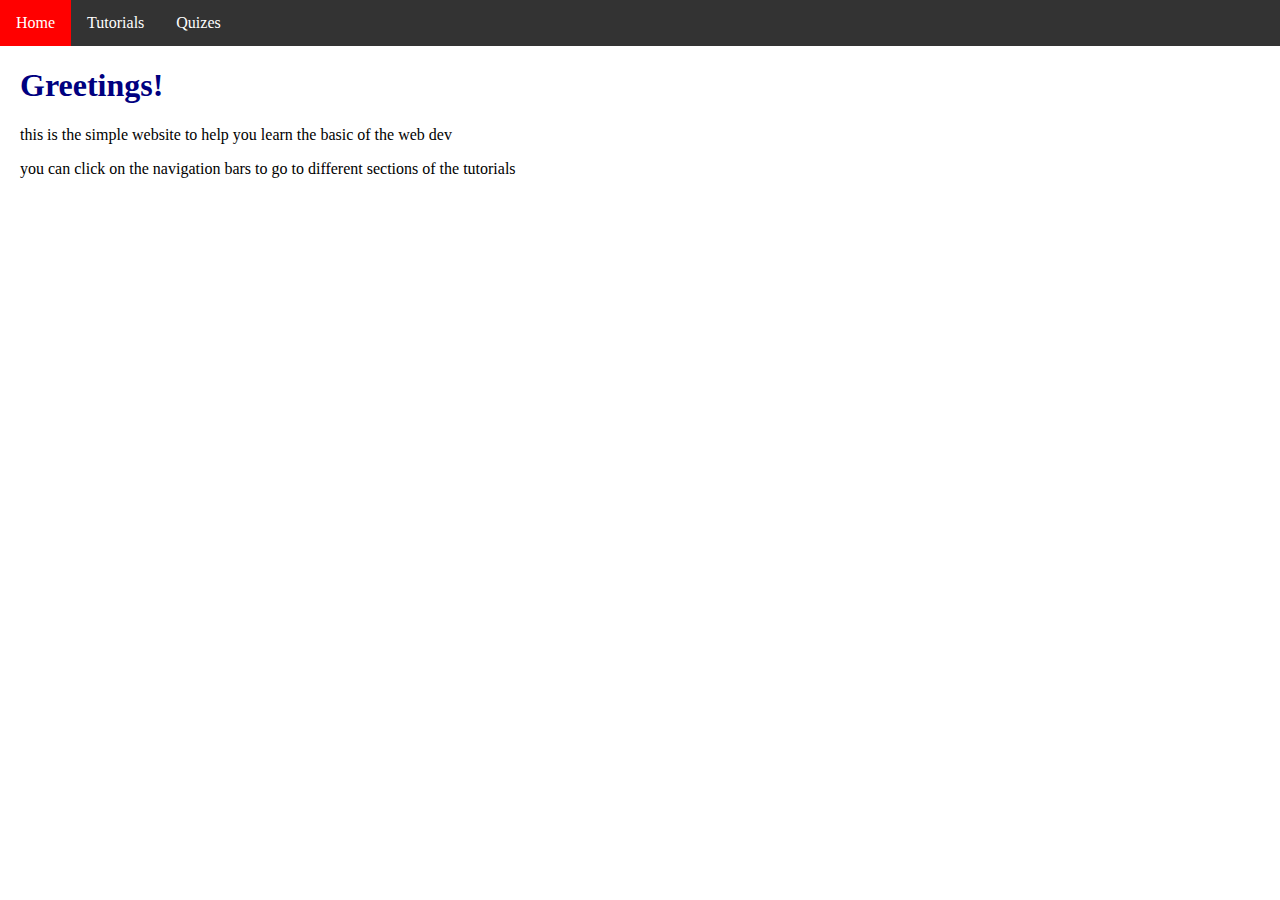
<file: TMA 1/part2/index.html>
<!DOCTYPE html>

<html>
    <head>
        <title>Assignment1 part 2</title>
        <link rel="stylesheet" type="text/css" href="../shared/mystyle.css">
    </head>

    <body>
        <div class="navbar">
          <a href="index.html">Home</a>
          <div class="dropdown">
              <button class="dropbtn">Tutorials
                  <i class="fa fa-caret-down"></i>
              </button>
              <div class="dropdown-content">
                  <a href="t1.html">Unit 1</a>
                  <a href="t2.html">Unit 2</a>
                  <a href="t3.html">Unit 3</a>
              </div>
          </div>
          <div class="dropdown">
                <button class="dropbtn">Quizes
                    <i class="fa fa-caret-down"></i>
                </button>
                <div class="dropdown-content">
                    <a href="q1.html">Quiz 1</a>
                    <a href="q2.html">Quiz 2</a>
                    <a href="q3.html">Quiz 3</a>
                </div>
            </div>
        </div>
        <h1>Greetings!</h1>
        <p>this is the simple website to help you learn the basic of the web dev</p>
        <p>you can click on the navigation bars to go to different sections of the tutorials</p>


    </body>
</html>
</file>
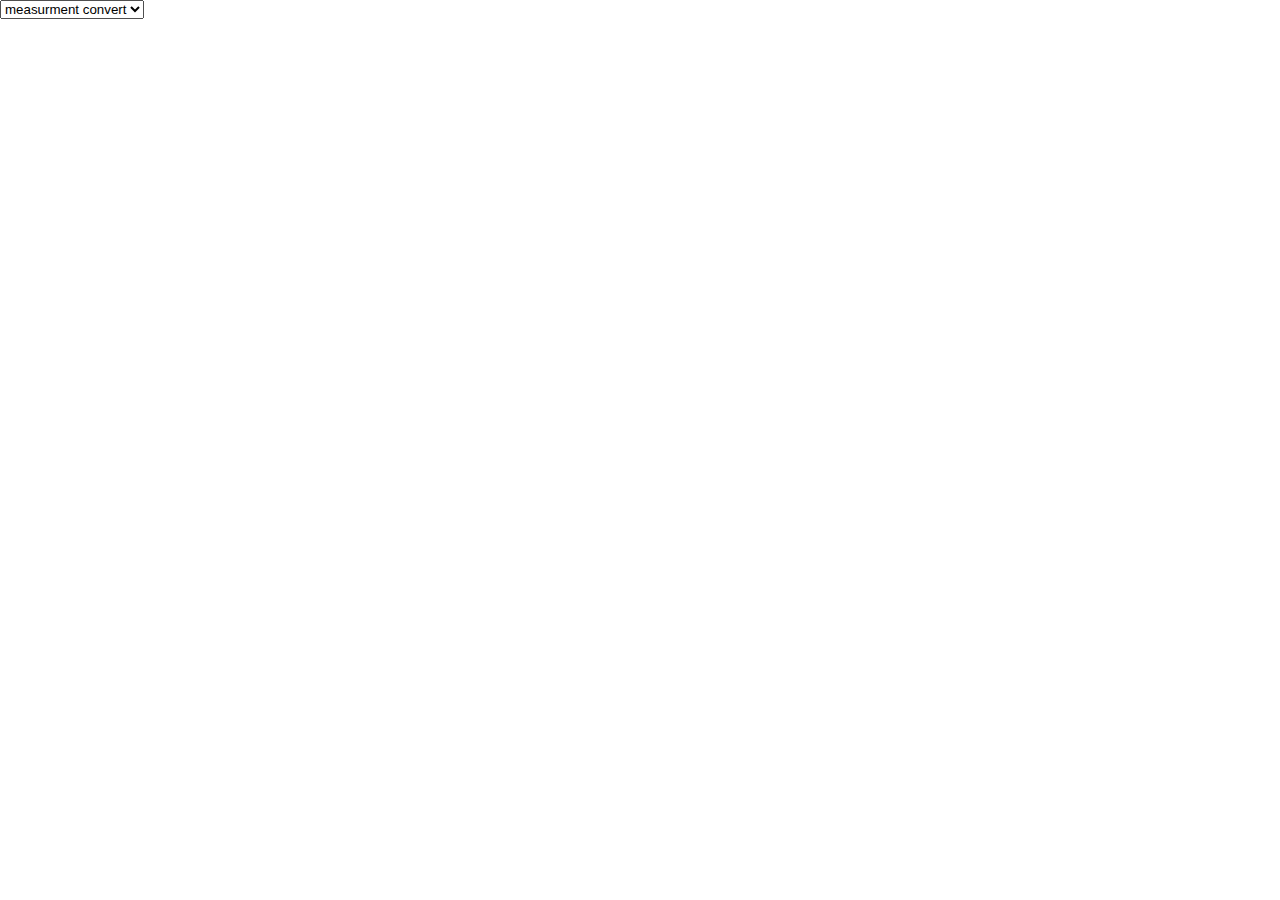
<file: TMA 1/part4/index.html>
<!DOCTYPE html>

<html>
    <head>
        <title>Part 4</title>
        <link rel="stylesheet" type="text/css" href="../shared/mystyle.css">
    </head>

    <body>
        <div id="wrapper">

            <form name="tool_choice">
              <span>
                <select class="select-property"  size=1 onChange="updateTool(this)">
                    <option>measurment convert</option>
                    <option>mortage calculator</option>
                </select>
              </span>
            </form>

            <div id="measure" class="converter-wrapper" style="display: none">
              <h1>ENGINEERING <br>UNIT CONVERTER</h1>

              <form name="property_form">
                <span>
                  <select class="select-property" name="the_menu" size=1 onChange="UpdateUnitMenu(this, document.form_A.unit_menu); UpdateUnitMenu(this, document.form_B.unit_menu)">
                  </select>
                </span>
              </form>

              <div class="converter-side-a">
                <form name="form_A" onSubmit="return false">
                  <input type="text" class="numbersonly" name="unit_input" maxlength="20" value="0" onKeyUp="CalculateUnit(document.form_A, document.form_B)">
                  <span>
                    <select name="unit_menu" onChange="CalculateUnit(document.form_B, document.form_A)">
                    </select>
                  </span>
                </form>
              </div> <!-- /converter-side-a -->

             <div class="converter-equals">
               <p>=</p>
             </div> <!-- /converter-side-a -->

              <div class="converter-side-b">
                <form name="form_B" onSubmit="return false">
                  <input type="text" class="numbersonly" name="unit_input" maxlength="20" value="0" onkeyup="CalculateUnit(document.form_B, document.form_A)">
                  <span>
                    <select name="unit_menu" onChange="CalculateUnit(document.form_A, document.form_B)">
                    </select>
                  </span>
                </form>
              </div> <!-- /converter-side-b -->
            </div><!-- /converter-wrapper -->
            <div id="mortage" style="display: none">
            </div>
        </div>
        <script src="../shared/myscripts.js"></script>
        <script src="../shared/part4.js"></script>
        <script src="../shared/measure.js"></script>
    </body>
</html>
</file>
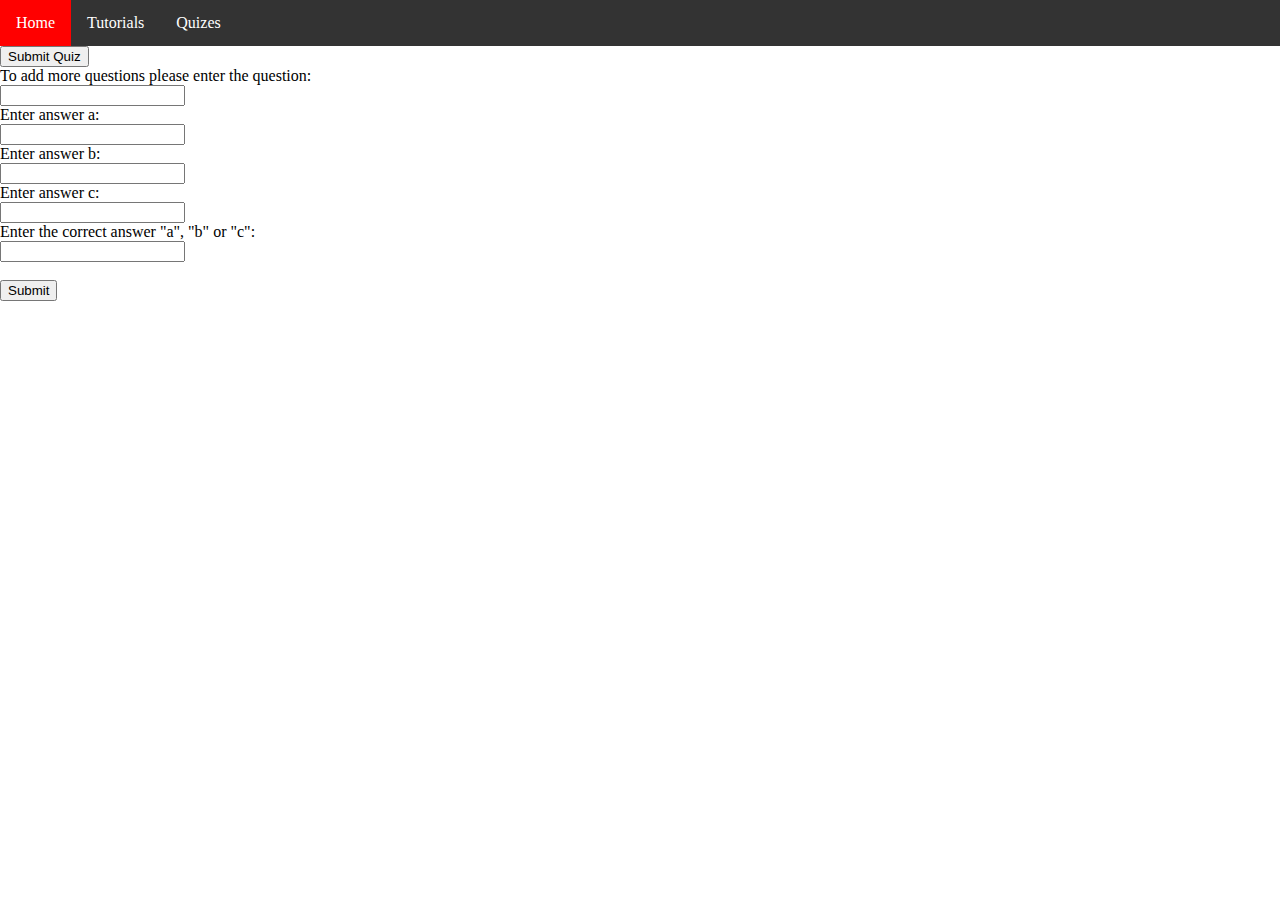
<file: TMA 1/part2/q1.html>
<!DOCTYPE html>

<html>
    <head>
        <title>Quiz 1</title>
        <link rel="stylesheet" type="text/css" href="../shared/mystyle.css">
    </head>

    <body>
        <div class="navbar">
          <a href="index.html">Home</a>
          <div class="dropdown">
              <button class="dropbtn">Tutorials
                  <i class="fa fa-caret-down"></i>
              </button>
              <div class="dropdown-content">
                  <a href="t1.html">Unit 1</a>
                  <a href="t2.html">Unit 2</a>
                  <a href="t3.html">Unit 3</a>
              </div>
          </div>
          <div class="dropdown">
                <button class="dropbtn">Quizes
                    <i class="fa fa-caret-down"></i>
                </button>
                <div class="dropdown-content">
                    <a href="q1.html">Quiz 1</a>
                    <a href="q2.html">Quiz 2</a>
                    <a href="q3.html">Quiz 3</a>
                </div>
            </div>
        </div>

        <div id="quiz"></div>
        <button id="submit">Submit Quiz</button>
        <div id="results"></div>

        <form id="form" onsubmit="return false;">
			To add more questions please enter the question: <br>
            <input type="text" id="question" /><br>
			Enter answer a: <br>
            <input type="text" id="answer_a" /><br>
			Enter answer b: <br>
            <input type="text" id="answer_b" /><br>
			Enter answer c: <br>
            <input type="text" id="answer_c" /><br>
			Enter the correct answer "a", "b" or "c": <br>
            <input type="text" id="correct_answer" /><br><br>
            <input type="submit" onclick="othername();" />
        </form>


        <script src="../shared/myscripts.js"></script>
        <script src="../shared/quiz1.js"></script>
    </body>
</html>
</file>
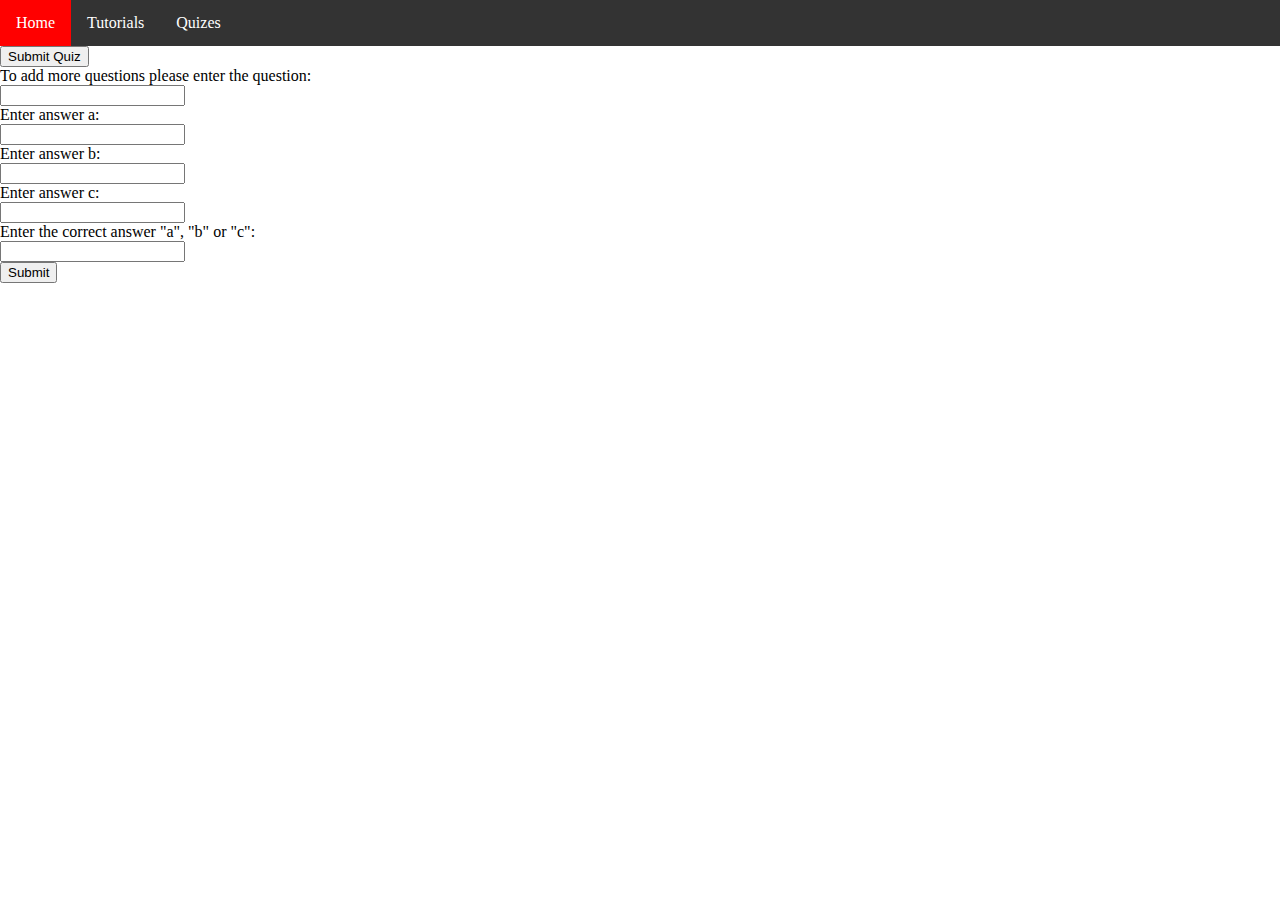
<file: TMA 1/part2/q2.html>
<!DOCTYPE html>

<html>
    <head>
        <title>Quiz 2</title>
        <link rel="stylesheet" type="text/css" href="../shared/mystyle.css">
    </head>

    <body>
        <div class="navbar">
          <a href="index.html">Home</a>
          <div class="dropdown">
              <button class="dropbtn">Tutorials
                  <i class="fa fa-caret-down"></i>
              </button>
              <div class="dropdown-content">
                  <a href="t1.html">Unit 1</a>
                  <a href="t2.html">Unit 2</a>
                  <a href="t3.html">Unit 3</a>
              </div>
          </div>
          <div class="dropdown">
                <button class="dropbtn">Quizes
                    <i class="fa fa-caret-down"></i>
                </button>
                <div class="dropdown-content">
                    <a href="q1.html">Quiz 1</a>
                    <a href="q2.html">Quiz 2</a>
                    <a href="q3.html">Quiz 3</a>
                </div>
            </div>
        </div>

        <div id="quiz"></div>
        <button id="submit">Submit Quiz</button>
        <div id="results"></div>

        <form id="form" onsubmit="return false;">
			To add more questions please enter the question: <br>
            <input type="text" id="question" /><br>
			Enter answer a: <br>
            <input type="text" id="answer_a" /><br>
			Enter answer b: <br>
            <input type="text" id="answer_b" /><br>
			Enter answer c: <br>
            <input type="text" id="answer_c" /><br>
			Enter the correct answer "a", "b" or "c": <br>
            <input type="text" id="correct_answer" /><br>
            <input type="submit" onclick="othername();" />
        </form>


        <script src="../shared/myscripts.js"></script>
        <script src="../shared/quiz2.js"></script>
    </body>
</html>
</file>
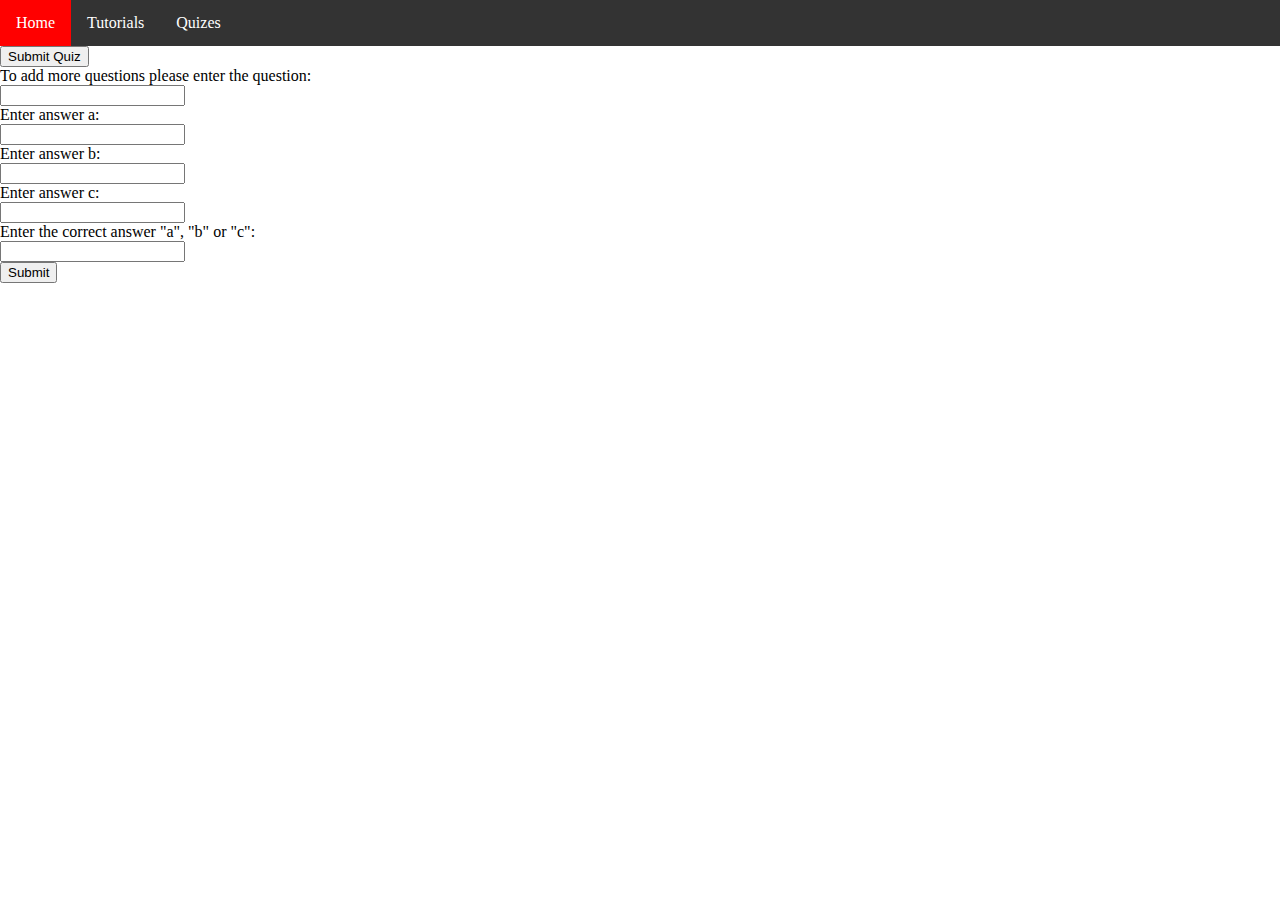
<file: TMA 1/part2/q3.html>
<!DOCTYPE html>

<html>
    <head>
        <title>Quiz 3</title>
        <link rel="stylesheet" type="text/css" href="../shared/mystyle.css">
    </head>

    <body>
        <div class="navbar">
          <a href="index.html">Home</a>
          <div class="dropdown">
              <button class="dropbtn">Tutorials
                  <i class="fa fa-caret-down"></i>
              </button>
              <div class="dropdown-content">
                  <a href="t1.html">Unit 1</a>
                  <a href="t2.html">Unit 2</a>
                  <a href="t3.html">Unit 3</a>
              </div>
          </div>
          <div class="dropdown">
                <button class="dropbtn">Quizes
                    <i class="fa fa-caret-down"></i>
                </button>
                <div class="dropdown-content">
                    <a href="q1.html">Quiz 1</a>
                    <a href="q2.html">Quiz 2</a>
                    <a href="q3.html">Quiz 3</a>
                </div>
            </div>
        </div>

        <div id="quiz"></div>
        <button id="submit">Submit Quiz</button>
        <div id="results"></div>

        <form id="form" onsubmit="return false;">
			To add more questions please enter the question: <br>
            <input type="text" id="question" /><br>
			Enter answer a: <br>
            <input type="text" id="answer_a" /><br>
			Enter answer b: <br>
            <input type="text" id="answer_b" /><br>
			Enter answer c: <br>
            <input type="text" id="answer_c" /><br>
			Enter the correct answer "a", "b" or "c": <br>
            <input type="text" id="correct_answer" /><br>
            <input type="submit" onclick="othername();" />
        </form>


        <script src="../shared/myscripts.js"></script>
        <script src="../shared/quiz3.js"></script>
    </body>
</html>
</file>
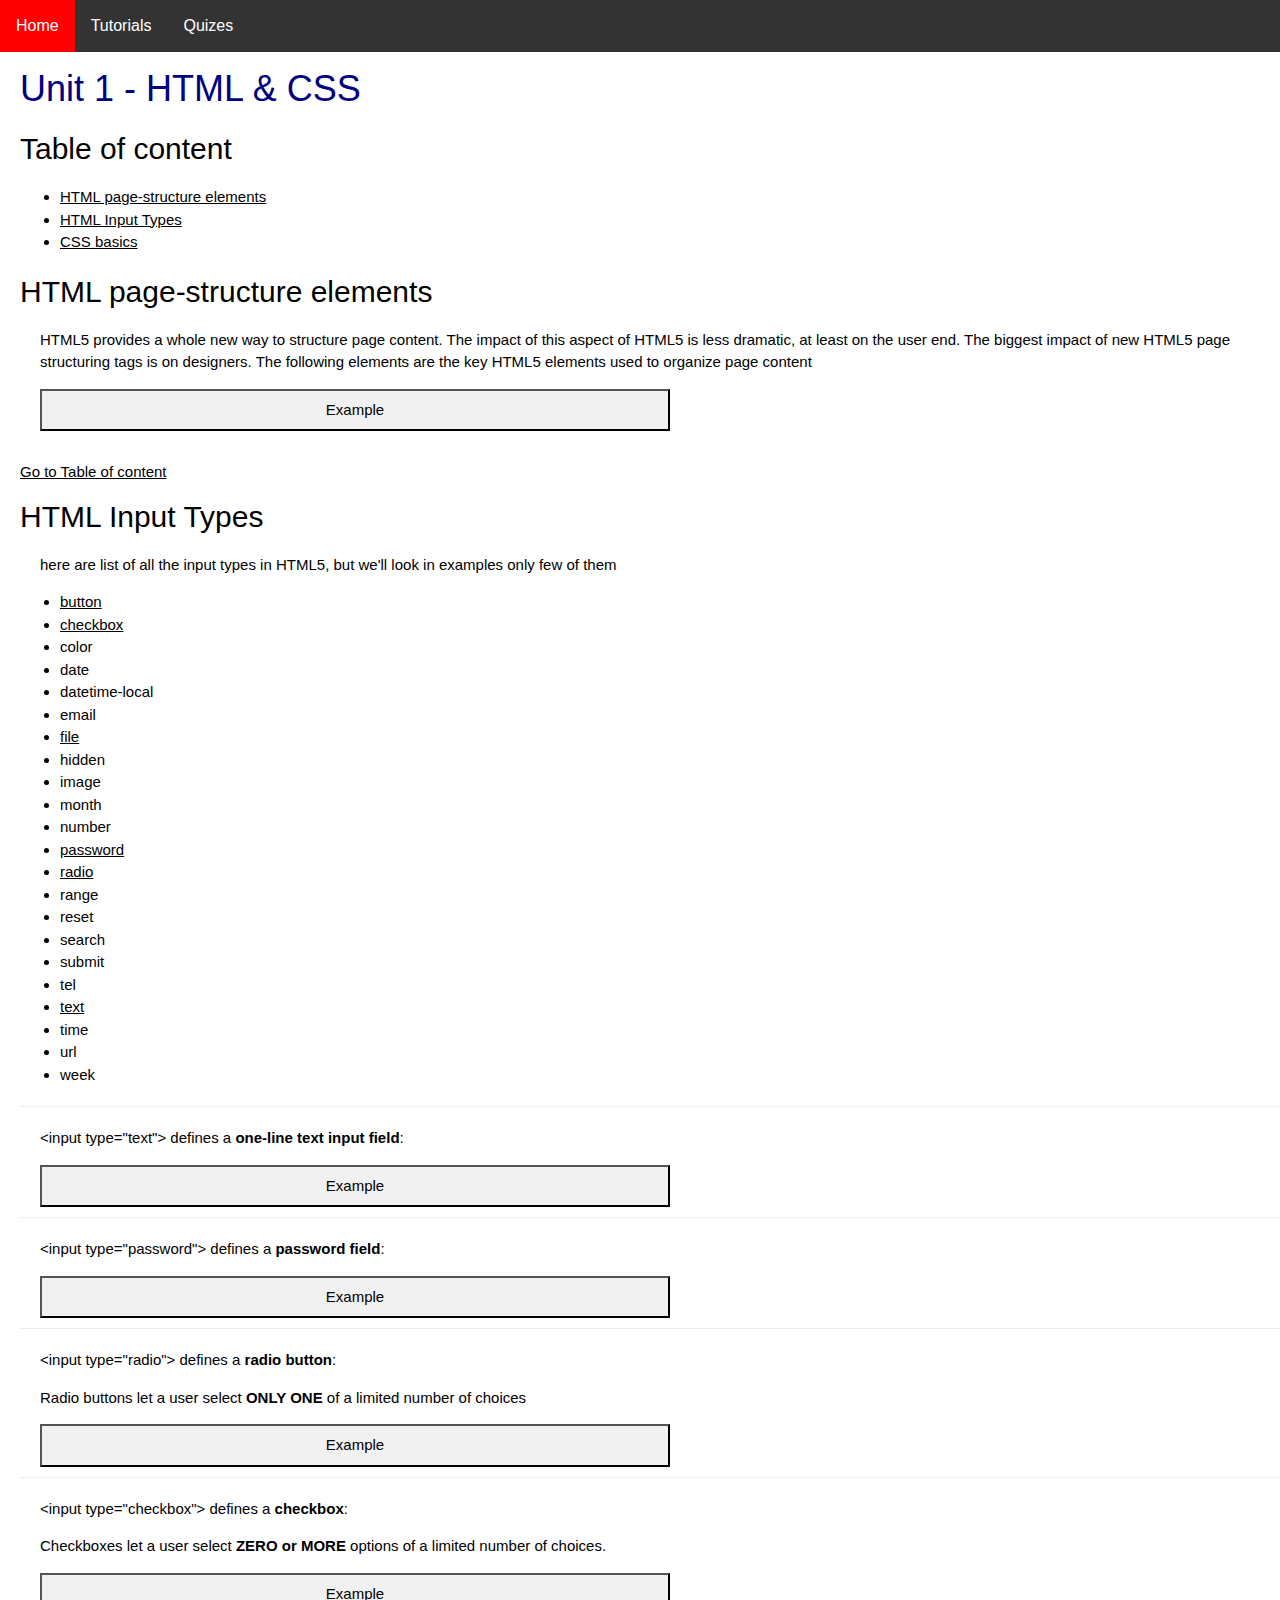
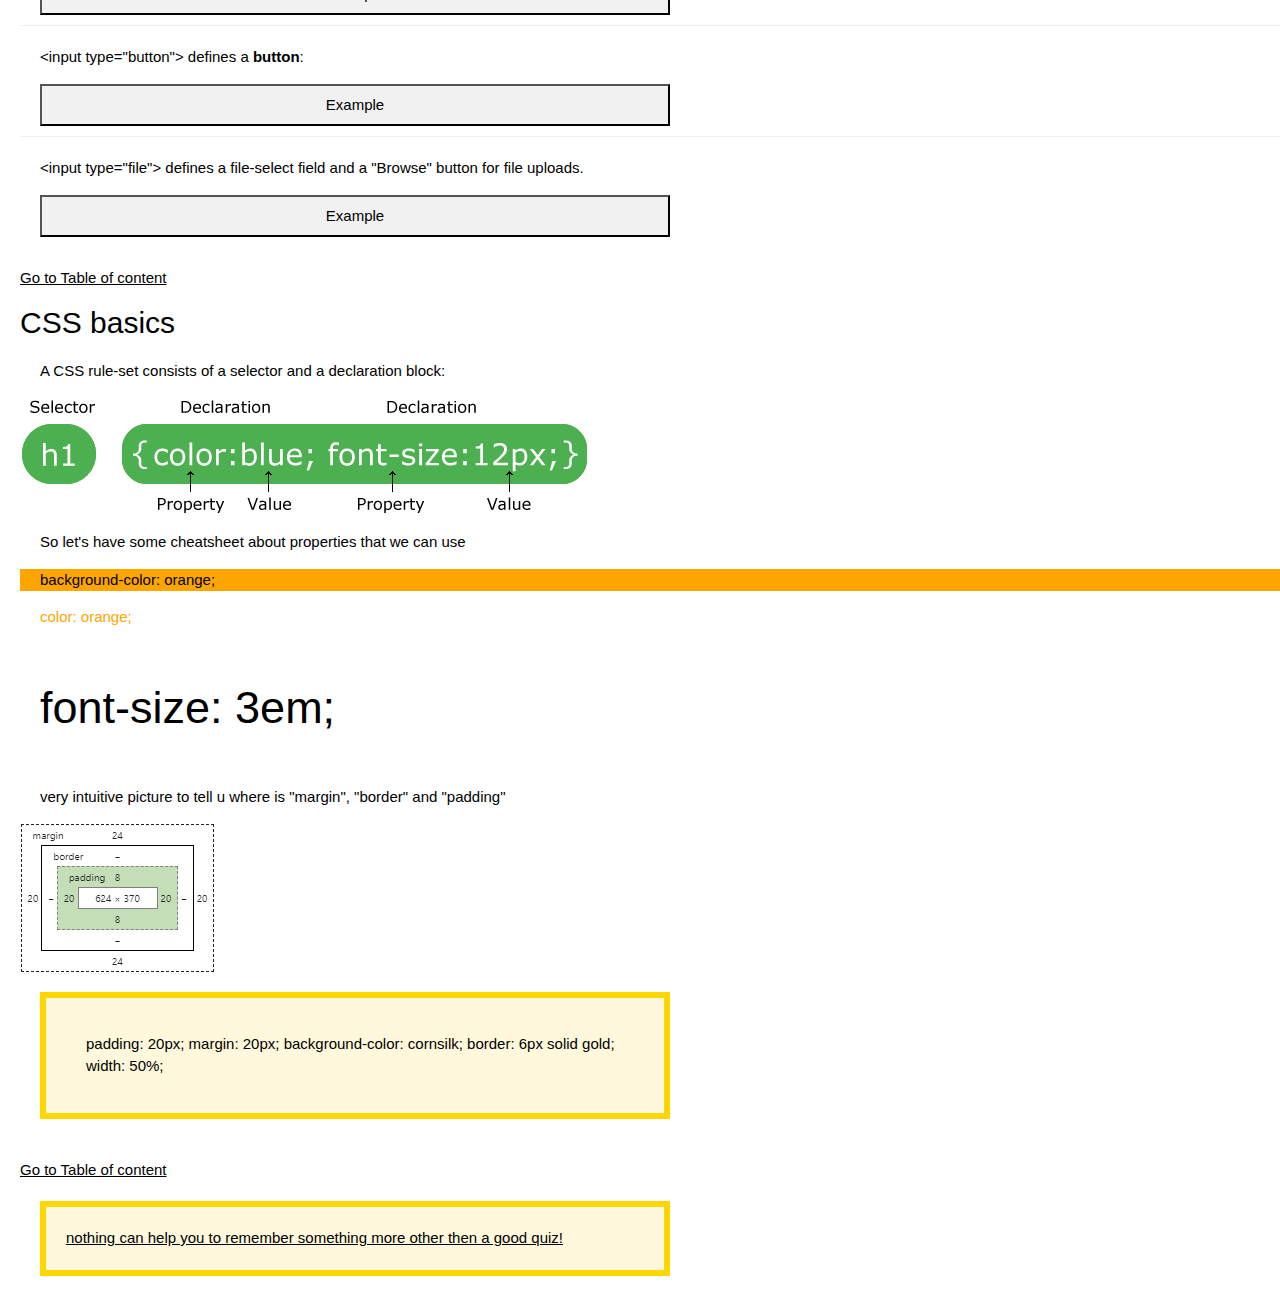
<file: TMA 1/part2/t1.html>
<!DOCTYPE html>

<html>
    <head>
        <title>Tutorial for Unit 1</title>
        <link rel="stylesheet" href="https://www.w3schools.com/w3css/4/w3.css">
        <link rel="stylesheet" type="text/css" href="../shared/mystyle.css">

    </head>

    <body>
        <div class="navbar">
          <a href="index.html">Home</a>
          <div class="dropdown">
              <button class="dropbtn">Tutorials
                  <i class="fa fa-caret-down"></i>
              </button>
              <div class="dropdown-content">
                  <a href="t1.html">Unit 1</a>
                  <a href="t2.html">Unit 2</a>
                  <a href="t3.html">Unit 3</a>
              </div>
          </div>
          <div class="dropdown">
                <button class="dropbtn">Quizes
                    <i class="fa fa-caret-down"></i>
                </button>
                <div class="dropdown-content">
                    <a href="q1.html">Quiz 1</a>
                    <a href="q2.html">Quiz 2</a>
                    <a href="q3.html">Quiz 3</a>
                </div>
            </div>
        </div>
        <h1>Unit 1 - HTML & CSS</h1>
        <div class="general">

            <h2><a id="toc">Table of content</h2>
            <ul>
                <li><a href="#html1">HTML page-structure elements</a></li>
                <li><a href="#html2">HTML Input Types</a></li>
                <li><a href="#css1">CSS basics</a></li>
            </ul>

            <h2><a id="html1"></a>HTML page-structure elements</h2>
            <div class="tutorial-content">
                <p>HTML5 provides a whole new way to structure page content.
                    The impact of this aspect of HTML5 is less dramatic,
                    at least on the user end. The biggest impact of new HTML5
                    page structuring tags is on designers. The following elements
                    are the key HTML5 elements used to organize page content</p>
                <button type="button" class="collapsible">Example</button>
                <div class="tutorial-example" >
                    <div class="w3-code htmlHigh notranslate">
                        &lt;!DOCTYPE html&gt;<br>&lt;html&gt;<br>
                        &lt;!this is just a comment, user will not see it&gt;<br>
                        &lt;title&gt;HTML Tutorial 1&lt;/title&gt;<br>
                        &lt;body&gt;<br><br>
                        &lt;h1&gt;This is a heading&lt;/h1&gt;<br>
                        &lt;h2&gt;This is also a heading&lt;/h2&gt;<br>
                        &lt;h6&gt;And even this is a heading&lt;/h6&gt;<br>
                        &lt;ul&gt;&lt;!This is a unordered list&gt;<br>
                        &lt;li&gt;List elenent 1&lt;/li&gt;<br>
                        &lt;li&gt;&lt;a href="index.html"&gt;This is a list element and also is a hiberlink to home page&lt;/a&gt;&lt;/li&gt;<br>
                        &lt;/ul&gt;<br><br>
                        &lt;ol&gt;&lt;!This is a ordered list&gt;<br>
                        &lt;li&gt;List elenent 1&lt;/li&gt;<br>
                        &lt;li&gt;&lt;a href="index.html"&gt;This is a list element and also is a hiberlink to home page&lt;/a&gt;&lt;/li&gt;<br>
                        &lt;/ol&gt;<br><br>
                        &lt;nav&gt;<br>
                        &lt;a href="index.html"&gt;link to home page&lt;/a&gt; |
                        &lt;a href="q1.html">link to quiz&lt;/a&gt;<br>
                        &lt;/nav&gt;<br><br>
                        &lt;p&gt;This is a paragraph.&lt;/p&gt;<br><br>
                        &lt;/body&gt;<br>
                        &lt;/html&gt;
                    </div>
                    <p>Now we can see produced result in this block</p>
                    <div class="w3-code htmlHigh notranslate">
                        <h1 class="nocolor">This is a heading</h1>
                        <h2>This is also a heading</h2>
                        <h6>And even this is a heading</h6>
                        <ul><!This is a unordered list>
                        <li>List elenent 1</li>
                        <li><a href="index.html">This is a list element and also is a hiberlink to home page</a></li>
                        </ul>

                        <ol><!This is a ordered list>
                        <li>List elenent 1</li>
                        <li><a href="index.html">This is a list element and also is a hiberlink to home page</a></li>
                        </ol>

                        <nav>
                        <a href="index.html">link to home page</a> | <a href="q1.html">link to quiz</a>
                        </nav>

                        <p>This is a paragraph.</p>
                    </div>
                </div>
                <nav>
                    <a href="#toc">Go to Table of content</a>
                </nav>
            </div>

            <h2><a id="html2"></a>HTML Input Types</h2>
                <p>here are list of all the input types in HTML5, but we'll look in examples only few of them</p>
                <ul>
                    <li><a href="#button">button</a></li>
                    <li><a href="#checkbox">checkbox</a></li>
                    <li>color</li>
                    <li>date</li>
                    <li>datetime-local</li>
                    <li>email</li>
                    <li><a href="#file">file</a></li>
                    <li>hidden</li>
                    <li>image</li>
                    <li>month</li>
                    <li>number</li>
                    <li><a href="#password">password</a></li>
                    <li><a href="#radio">radio</a></li>
                    <li>range</li>
                    <li>reset</li>
                    <li>search</li>
                    <li>submit</li>
                    <li>tel</li>
                    <li><a href="#text">text</a></li>
                    <li>time</li>
                    <li>url</li>
                    <li>week</li>
                </ul>
                <hr>
                <p><a id="text"></a>&lt;input type="text"&gt; defines a <b>one-line text input field</b>:</p>
                <button type="button" class="collapsible">Example</button>
                <div class="tutorial-example">
                    <div class="w3-code htmlHigh notranslate">
                        &lt;form&gt;<br>
                        &nbsp;&nbsp;&lt;p&gt;First name:&lt;/p&gt;&lt;br&gt;<br>
                        &nbsp;&nbsp;&lt;input type="text" name="firstname"&gt;&lt;br&gt;<br>
                        &nbsp;&nbsp;&lt;p&gt;Last name:&lt;/p&gt;&lt;br&gt;<br>
                        &nbsp;&nbsp;&lt;input type="text" name="lastname"<br>
                        &lt;/form&gt;
                    </div>
                    <p>Now we can see produced result in this block</p>
                    <div class="w3-code htmlHigh notranslate">
                        <form>
                          First name:<br>
                          <input type="text" name="firstname"><br>
                          Last name:<br>
                          <input type="text" name="lastname">
                        </form>
                    </div>
                </div>

                <hr>
                <p><a id="password"></a>&lt;input type="password"&gt; defines a <b>password field</b>:</p>
                <button type="button" class="collapsible">Example</button>
                <div class="tutorial-example">
                    <div class="w3-code htmlHigh notranslate">
                        &lt;form&gt;<br>
                        &nbsp;&nbsp;&lt;p&gt;User name:&lt;/p&gt;&lt;br&gt;<br>
                        &nbsp;&nbsp;&lt;input type="text" name="username"&gt;&lt;br&gt;<br>
                        &nbsp;&nbsp;&lt;p&gt;Password:&lt;/p&gt;&lt;br&gt;<br>
                        &nbsp;&nbsp;&lt;input type="password" name="psw"<br>
                        &lt;/form&gt;
                    </div>
                    <p>Now we can see produced result in this block</p>
                    <div class="w3-code htmlHigh notranslate">
                        <form>
                          User name:<br>
                          <input type="text" name="username"><br>
                          Password:<br>
                          <input type="password" name="psw">
                        </form>
                    </div>
                </div>

                <hr>
                <p><a id="radio"></a>&lt;input type="radio"&gt; defines a <b>radio button</b>:</p>
                <p>Radio buttons let a user select <b>ONLY ONE</b> of a limited number of choices</p>
                <button type="button" class="collapsible">Example</button>
                <div class="tutorial-example">
                    <div class="w3-code htmlHigh notranslate">
                        &lt;form&gt;<br>
                        &nbsp;&nbsp;&lt;input type="radio" name="gender" value="male" checked&gt;&lt;br&gt;<br>
                        &nbsp;&nbsp;&lt;input type="radio" name="gender" value="female"&gt;&lt;br&gt;<br>
                        &nbsp;&nbsp;&lt;input type="radio" name="gender" value="other"&gt;&lt;br&gt;<br>
                        &lt;/form&gt;
                    </div>
                    <p>Now we can see produced result in this block</p>
                    <div class="w3-code htmlHigh notranslate">
                        <form>
                          <input type="radio" name="gender" value="male" checked> Male<br>
                          <input type="radio" name="gender" value="female"> Female<br>
                          <input type="radio" name="gender" value="other"> Other
                        </form>
                    </div>
                </div>

                <hr>
                <p><a id="checkbox"></a>&lt;input type="checkbox"&gt; defines a <b>checkbox</b>:</p>
                <p>Checkboxes let a user select <b>ZERO or MORE</b> options of a limited number of choices.</p>
                <button type="button" class="collapsible">Example</button>
                <div class="tutorial-example">
                    <div class="w3-code htmlHigh notranslate">
                        &lt;form&gt;<br>
                        &nbsp;&nbsp;&lt;input type="checkbox" name="vehicle1" value="Plane"&gt; I have a plane&lt;br&gt;<br>
                        &nbsp;&nbsp;&lt;input type="checkbox" name="vehicle2" value="Spaceship"&gt; I have a spaceship&lt;br&gt;<br>
                        &lt;/form&gt;
                    </div>
                    <p>Now we can see produced result in this block</p>
                    <div class="w3-code htmlHigh notranslate">
                        <form>
                          <input type="checkbox" name="vehicle1" value="Plane"> I have a plane<br>
                          <input type="checkbox" name="vehicle2" value="Spaceship"> I have a spaceship
                        </form>
                    </div>
                </div>

                <hr>
                <p><a id="button"></a>&lt;input type="button"&gt; defines a <b>button</b>:</p>
                <button type="button" class="collapsible">Example</button>
                <div class="tutorial-example">
                    <div class="w3-code htmlHigh notranslate">
                        &lt;input type="button" onclick="alert('Hello World!')" value="Click Me!"&gt;
                    </div>
                    <p>Now we can see produced result in this block</p>
                    <div class="w3-code htmlHigh notranslate">
                        <input type="button" onclick="alert('Hello World!')" value="Click Me!">
                    </div>
                </div>

                <hr>
                <p><a id="file"></a>&lt;input type="file"&gt; defines a file-select field and a "Browse" button for file uploads.</p>
                <button type="button" class="collapsible">Example</button>
                <div class="tutorial-example">
                    <div class="w3-code htmlHigh notranslate">
                        &lt;form&gt;<br>
                        &nbsp;&nbsp;Select a file: &lt;input type="file" name="myFile"&gt;<br>
                        &lt;/form&gt;
                    </div>
                    <p>Now we can see produced result in this block</p>
                    <div class="w3-code htmlHigh notranslate">
                        <form>
                            Select a file: <input type="file" name="myFile">
                        </form>
                    </div>
                </div>

                <nav>
                    <a href="#toc">Go to Table of content</a>
                </nav>

                <h2><a id="css1"></a>CSS basics</h2>
                <p>A CSS rule-set consists of a selector and a declaration block:</p>
                <img src="../shared/selector.gif" alt="something is going wrong"/>
                <p>So let's have some cheatsheet about properties that we can use</p>
                <div class="e1">
                    <p>background-color: orange;</p>
                </div>
                <div class="e2">
                    <p>color: orange;</p>
                </div>
                <div class="e3">
                    <p>font-size: 3em;</p>
                </div>
                <div>
                    <p>very intuitive picture to tell u where is "margin", "border" and "padding"</p>
                    <img src="../shared/Screenshot_1.png" alt="uups" css="margin-left: 50px;">
                </div>
                <div class="e4">
                    <p>
                        padding: 20px;
                        margin: 20px;
                        background-color: cornsilk;
                        border: 6px solid gold;
                        width: 50%;
                    </p>
                </div>

                <nav>
                    <a href="#toc">Go to Table of content</a>
                </nav>

                <div class="e4">
                    <a href="q1.html">nothing can help you to remember something more other then a good quiz!</a>
                </div>

            </div>



        <script src="https://www.w3schools.com/lib/w3codecolor.js"></script>
        <script src="../shared/myscripts.js"></script>

    </body>
</html>
</file>
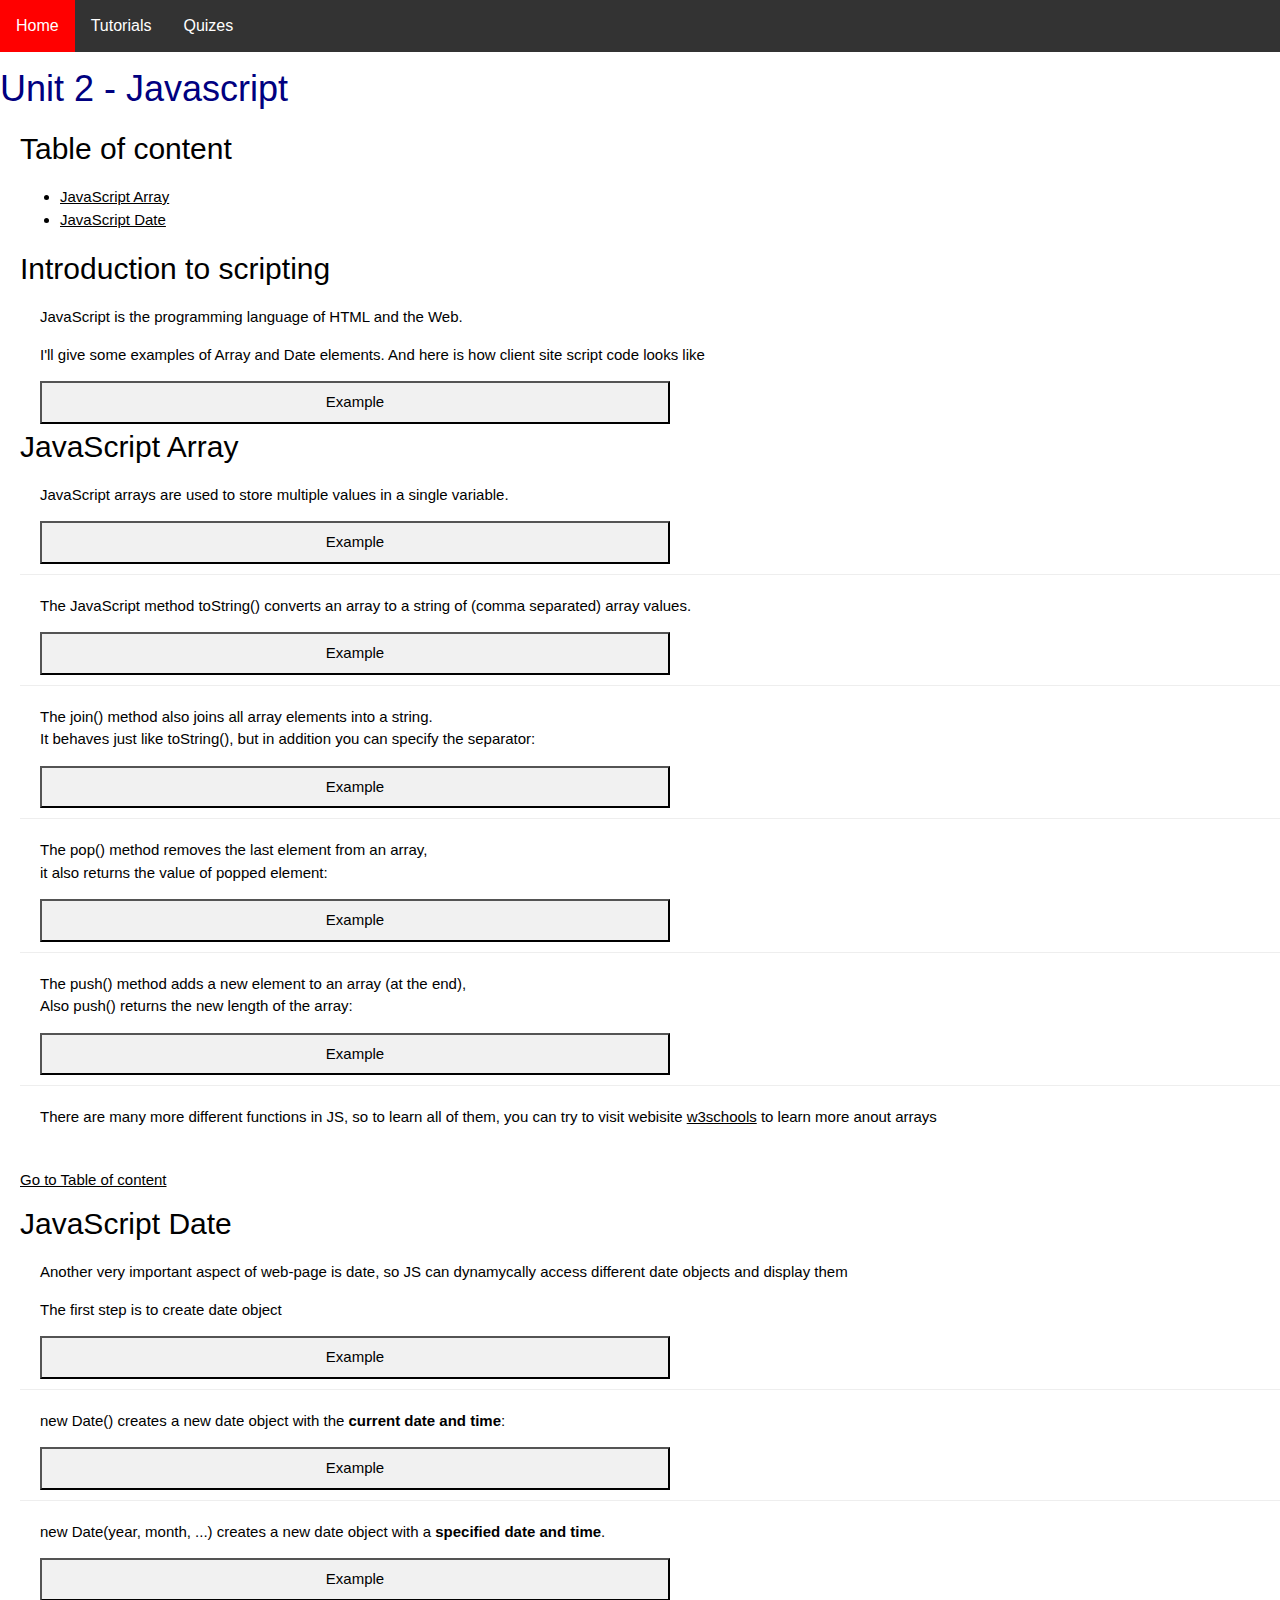
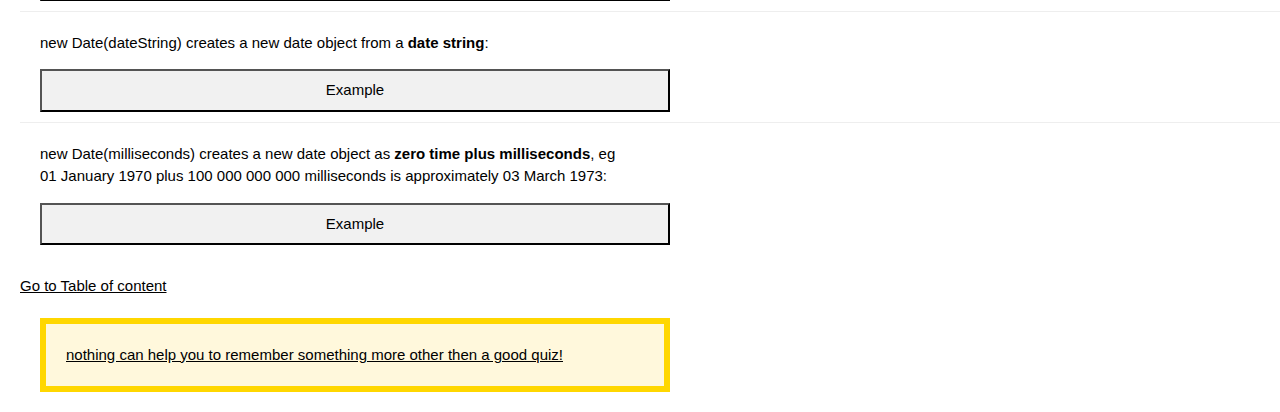
<file: TMA 1/part2/t2.html>
<!DOCTYPE html>

<html>
    <head>
        <title>Tutorial for unit 2</title>
        <link rel="stylesheet" type="text/css" href="../shared/mystyle.css">
        <link rel="stylesheet" href="https://www.w3schools.com/w3css/4/w3.css">
    </head>

    <body>
        <div class="navbar">
          <a href="index.html">Home</a>
          <div class="dropdown">
              <button class="dropbtn">Tutorials
                  <i class="fa fa-caret-down"></i>
              </button>
              <div class="dropdown-content">
                  <a href="t1.html">Unit 1</a>
                  <a href="t2.html">Unit 2</a>
                  <a href="t3.html">Unit 3</a>
              </div>
          </div>
          <div class="dropdown">
                <button class="dropbtn">Quizes
                    <i class="fa fa-caret-down"></i>
                </button>
                <div class="dropdown-content">
                    <a href="q1.html">Quiz 1</a>
                    <a href="q2.html">Quiz 2</a>
                    <a href="q3.html">Quiz 3</a>
                </div>
            </div>
        </div>
        <h1>Unit 2 - Javascript</h1>
        <div class="general">

            <h2><a id="toc">Table of content</h2>
            <ul>
                <li><a href="#js1">JavaScript Array</a></li>
                <li><a href="#js2">JavaScript Date</a></li>
            </ul>

            <h2>Introduction to scripting</h2>
            <div class="tutorial-content">
                <p> JavaScript is the programming language of HTML and the Web. </p>
                <p> I'll give some examples of Array and Date elements. And here is how client
                    site script code looks like </p>
                <button type="button" class="collapsible">Example</button>
                <div class="tutorial-example" >
                    <div class="w3-code notranslate jsHigh">
                        document.getElementById("demo").innerHTML = "Hello JavaScript";
                    </div>
                </div>
            </div>

            <h2><a id="js1"></a>JavaScript Array</h2>
            <div class="tutorial-content">
                <p>JavaScript arrays are used to store multiple values in a single variable.</p>
                <button type="button" class="collapsible">Example</button>
                <div class="tutorial-example" >
                    <div class="w3-code notranslate jsHigh">
                        var cars = ["Saab", "Volvo", "BMW"];
                    </div>
                </div>
                <hr>
                <p>The JavaScript method toString() converts an array to a string of
                    (comma separated) array values.</p>
                <button type="button" class="collapsible">Example</button>
                <div class="tutorial-example" >
                    <div class="w3-code notranslate jsHigh">
                        var fruits = ["Banana", "Orange", "Apple", "Mango"];<br>
                        document.getElementById("demo").innerHTML = fruits.toString();
                    </div>
                    <p>Result:</p>
                    <div class="w3-white w3-padding notranslate">
                        Banana,Orange,Apple,Mango
                    </div>
                </div>

                <hr>
                <p>The join() method also joins all array elements into a string.<br>
                    It behaves just like toString(), but in addition you can specify the separator:</p>
                <button type="button" class="collapsible">Example</button>
                <div class="tutorial-example" >
                    <div class="w3-code notranslate jsHigh">
                        var fruits = ["Banana", "Orange", "Apple", "Mango"];<br>
                        document.getElementById("demo").innerHTML = fruits.join(" * ");
                    </div>
                    <p>Result:</p>
                    <div class="w3-white w3-padding notranslate">
                        Banana * Orange * Apple * Mango
                    </div>
                </div>

                <hr>
                <p> The pop() method removes the last element from an array,<br>
                    it also returns the value of popped element: </p>
                <button type="button" class="collapsible">Example</button>
                <div class="tutorial-example" >
                    <div class="w3-code notranslate jsHigh">
                        var fruits = ["Banana", "Orange", "Apple", "Mango"];<br>
                        fruits.pop();              // Removes the last element ("Mango") from fruits<br>
                        var x = fruits.pop();      // the value of x is "Mango"<br>
                    </div>
                </div>

                <hr>
                <p>The push() method adds a new element to an array (at the end),<br>
                    Also push() returns the new length of the array:</p>
                <button type="button" class="collapsible">Example</button>
                <div class="tutorial-example" >
                    <div class="w3-code notranslate jsHigh">
                        var fruits = ["Banana", "Orange", "Apple", "Mango"];<br>
                        fruits.push("Kiwi");       //  Adds a new element ("Kiwi") to fruits<br>
                        var x = fruits.push("Kiwi");   //  the value of x is 5
                    </div>
                </div>

                <hr>
                <p>There are many more different functions in JS, so to learn all of them, you
                    can try to visit webisite <a href=https://www.w3schools.com/js/js_arrays.asp>w3schools</a>
                     to learn more anout arrays</p>

                <nav>
                    <a href="#toc">Go to Table of content</a>
                </nav>

            </div>

            <h2><a id="js2"></a>JavaScript Date</h2>
            <div class="tutorial-content">
                <p>Another very important aspect of web-page is date, so JS can dynamycally access different date objects and display them</p>
                <p id="para1" class="box"></p>

                <p>The first step is to create date object</p>
                <button type="button" class="collapsible">Example</button>
                <div class="tutorial-example" >
                    <div class="w3-code notranslate jsHigh">
                        new Date()<br>
                        new Date(year, month, day, hours, minutes, seconds, milliseconds)<br>
                        new Date(milliseconds)<br>
                        new Date(date string)
                    </div>
                </div>

                <hr>
                <p>new Date() creates a new date object with the <b>current date and time</b>: </p>
                <button type="button" class="collapsible">Example</button>
                <div class="tutorial-example" >
                    <div class="w3-code notranslate jsHigh">
                        var d = new Date();
                    </div>
                </div>

                <hr>
                <p>new Date(year, month, ...) creates a new date object with a <b>specified date and time</b>.</p>
                <button type="button" class="collapsible">Example</button>
                <div class="tutorial-example" >
                    <div class="w3-code notranslate jsHigh">
                        //7 numbers specify year, month, day, hour,  minute, second, and millisecond (in that order):<br>
                        var d = new Date(2018, 11, 24, 10, 33, 30, 0); //JavaScript counts months from 0 to 11.<br>
                        //6 numbers specify year, month, day, hour, minute, second: etc<br>
                        var d = new Date(2018, 11, 24, 10, 33, 30);<br>
                    </div>
                </div>

                <hr>
                <p>new Date(dateString) creates a new date object from a <b>date string</b>:</p>
                <button type="button" class="collapsible">Example</button>
                <div class="tutorial-example" >
                    <div class="w3-code notranslate jsHigh">
                        var d = new Date("October 13, 2014 11:13:00");
                    </div>
                    <div class="panel">
                        <p>In order to have more understanding about <b>date stirng</b>, please visit <a href="https://www.w3schools.com/js/js_date_formats.asp">w3school</a></p>
                    </div>
                </div>

                <hr>
                <p> new Date(milliseconds) creates a new date object as <b>zero time plus milliseconds</b>, eg<br>
                    01 January 1970 plus 100 000 000 000 milliseconds is approximately 03 March 1973:</p>
                <button type="button" class="collapsible">Example</button>
                <div class="tutorial-example" >
                    <div class="w3-code notranslate jsHigh">
                        var d = new Date(100000000000);
                    </div>
                </div>

                <nav>
                    <a href="#toc">Go to Table of content</a>
                </nav>

            </div>
            <div class="e4">
                <a href="q2.html">nothing can help you to remember something more other then a good quiz!</a>
            </div>

        </div>



































        <script src="https://www.w3schools.com/lib/w3codecolor.js"></script>
        <script src="../shared/myscripts.js"></script>

    </body>
</html>
</file>
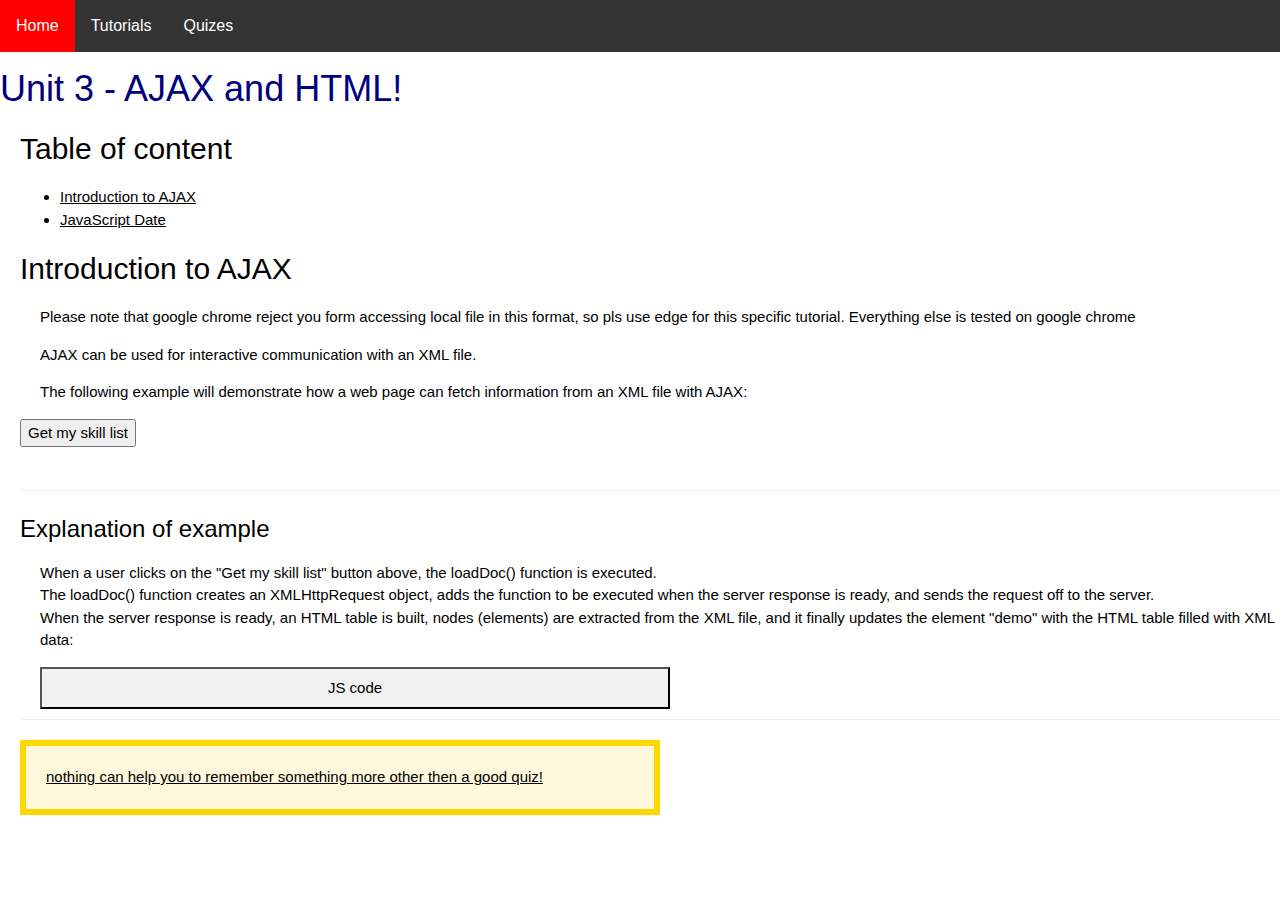
<file: TMA 1/part2/t3.html>
<!DOCTYPE html>

<html>
    <head>
        <title>Tutorial for unit 3</title>
        <link rel="stylesheet" href="../shared/mystyle.css">
        <link rel="stylesheet" href="https://www.w3schools.com/w3css/4/w3.css">
    </head>

    <body>
        <div class="navbar">
          <a href="index.html">Home</a>
          <div class="dropdown">
              <button class="dropbtn">Tutorials
                  <i class="fa fa-caret-down"></i>
              </button>
              <div class="dropdown-content">
                  <a href="t1.html">Unit 1</a>
                  <a href="t2.html">Unit 2</a>
                  <a href="t3.html">Unit 3</a>
              </div>
          </div>
          <div class="dropdown">
                <button class="dropbtn">Quizes
                    <i class="fa fa-caret-down"></i>
                </button>
                <div class="dropdown-content">
                    <a href="q1.html">Quiz 1</a>
                    <a href="q2.html">Quiz 2</a>
                    <a href="q3.html">Quiz 3</a>
                </div>
            </div>
        </div>
        <h1>Unit 3 - AJAX and HTML!</h1>
        <div class="general">

            <h2><a id="toc">Table of content</h2>
            <ul>
                <li><a href="#ajax1">Introduction to AJAX</a></li>
                <li><a href="#ajax2">JavaScript Date</a></li>
            </ul>

            <h2><a id="ajax1"></a>Introduction to AJAX</h2>
            <div class="tutorial-content">
				<p>Please note that google chrome reject you form accessing local file 
				 in this format, so pls use edge for this specific tutorial. Everything else
					is tested on google chrome</p>
					
                <p>AJAX can be used for interactive communication with an XML file.</p>
                <p>The following example will demonstrate how a web page can fetch information from an XML file with AJAX:</p>

                <button type="button" onclick="loadDoc()">Get my skill list</button>
                <br><br>
                <table id="demo"></table>

                <hr>
                <h3>Explanation of example</h3>
                <p>When a user clicks on the "Get my skill list" button above, the loadDoc() function is executed.<br>
                    The loadDoc() function creates an XMLHttpRequest object, adds the function to be executed when the server response is ready, and sends the request off to the server.
                    <br>
                    When the server response is ready, an HTML table is built, nodes (elements) are extracted from the XML file, and it finally updates the element "demo" with the HTML table filled with XML data:
                </p>
                <button type="button" class="collapsible">JS code</button>
                <div class="tutorial-example" >
                    <div class="w3-code notranslate jsHigh">
                        function loadDoc() {<br>
                          &nbsp;&nbsp;var xhttp = new XMLHttpRequest();<br>
                          &nbsp;&nbsp;xhttp.onreadystatechange = function() {<br>
                            &nbsp;&nbsp;&nbsp;&nbsp;if (this.readyState == 4 && this.status == 200) {<br>
                            &nbsp;&nbsp;&nbsp;&nbsp;&nbsp;&nbsp;myFunction(this);<br>
                            &nbsp;&nbsp;&nbsp;&nbsp;}<br>
                          &nbsp;&nbsp;};<br>
                          &nbsp;&nbsp;xhttp.open("GET", "cd_catalog.xml", true);<br>
                          &nbsp;&nbsp;xhttp.send();<br>
                        }<br>
                        function myFunction(xml) {<br>
                          &nbsp;&nbsp;var i;<br>
                          &nbsp;&nbsp;var xmlDoc = xml.responseXML;<br>
                          &nbsp;&nbsp;var table="<tr><th>Title</th><th>Artist</th></tr>";<br>
                          &nbsp;&nbsp;var x = xmlDoc.getElementsByTagName("CD");<br>
                          &nbsp;&nbsp;for (i = 0; i &lt x.length; i++) {<br>
                            &nbsp;&nbsp;&nbsp;&nbsp;table += "<tr><td>" +<br>
                            &nbsp;&nbsp;&nbsp;&nbsp;x[i].getElementsByTagName("TITLE")[0].childNodes[0].nodeValue +<br>
                            &nbsp;&nbsp;&nbsp;&nbsp;"</td><td>" +<br>
                            &nbsp;&nbsp;&nbsp;&nbsp;x[i].getElementsByTagName("ARTIST")[0].childNodes[0].nodeValue +<br>
                            &nbsp;&nbsp;&nbsp;&nbsp;"</td></tr>";<br>
                          &nbsp;&nbsp;}<br>
                          &nbsp;&nbsp;document.getElementById("demo").innerHTML = table;
                        }<br>
                    </div>
                </div>



            </div>
            <hr>







        </div>

            <div class="e4">
                <a href="q3.html">nothing can help you to remember something more other then a good quiz!</a>
            </div>


        <script src="https://www.w3schools.com/lib/w3codecolor.js "></script>
        <script src="../shared/myscripts.js"></script>

    </body>
</html>
</file>
<file: TMA 1/shared/mystyle.css>
table,th,td {
    border: 1px solid #ddd;
    padding: 8px;
  border-collapse: collapse;
}
tr:nth-child(even){background-color: #f2f2f2;}
tr:hover {background-color: #ddd;}
th{
    padding-top: 12px;
    padding-bottom: 12px;
    text-align: left;
    background-color: #4CAF50;
    color: white;
}

body {
    background-color: white;
}

h1 {
    color: navy;
    margin-left: 20px;
}

.nocolor {
    color: black;
    margin-left: 0;
}

body {
    margin:0;
}

p {
    margin-left:20px;
}

ul {
    list-style-type:disc;
}

nav {
    margin-top: 40px;
}

.navbar {
  overflow: hidden;
  background-color: #333;
}

.navbar a {
  float: left;
  font-size: 16px;
  color: white;
  text-align: center;
  padding: 14px 16px;
  text-decoration: none;
}

.dropdown {
  float: left;
  overflow: hidden;
}

.dropdown .dropbtn {
  font-size: 16px;
  border: none;
  outline: none;
  color: white;
  padding: 14px 16px;
  background-color: inherit;
  font-family: inherit;
  margin: 0;
}

.navbar a:hover, .dropdown:hover .dropbtn {
  background-color: red;
}

.dropdown-content {
  display: none;
  position: absolute;
  background-color: #f9f9f9;
  min-width: 160px;
  box-shadow: 0px 8px 16px 0px rgba(0,0,0,0.2);
  z-index: 1;
}

.dropdown-content a {
  float: none;
  color: black;
  padding: 12px 16px;
  text-decoration: none;
  display: block;
  text-align: left;
}

.dropdown-content a:hover {
  background-color: #ddd;
}

.dropdown:hover .dropdown-content {
  display: block;
}

.general {
    margin-left: 20px;
}

.tutorial-example {
    padding: 8px 20px;
    margin: 24px 20px;
    width: 50%;
    box-shadow: none!important;
    background-color: #f1f1f1;
    display: none;
}

.collapsible {
    padding: 8px 20px;
    margin: 0px 20px;
    box-shadow: none!important;
    background-color: #f1f1f1;
    width: 50%;
    margin-bottom: -48px;
}

.active, .collapsible:hover {
  background-color: #555;
}

.e1 {
    background-color: orange;
}

.e2 {
    color: orange;
}

.e3 {
    font-size: 3em;
}

.e4 {
    padding: 20px;
    margin: 20px;
    background-color: cornsilk;
    border: 6px solid gold;
    width: 50%;
}

.box{
    -webkit-box-shadow:0 0 10px rgba(0, 0, 0, 0.5);
	-moz-box-shadow:0 0 10px rgba(0, 0, 0, 0.5);
	box-shadow:0 0 10px rgba(0, 0, 0, 0.5);
    width: 50%;
}

.panel{
    margin-top: 24px;
    margin-bottom: 24px;
    margin-left: 0px;
    margin-right: 0px;
    padding: 16px 32px;
    background-color: #ffffcc;
}
</file>
